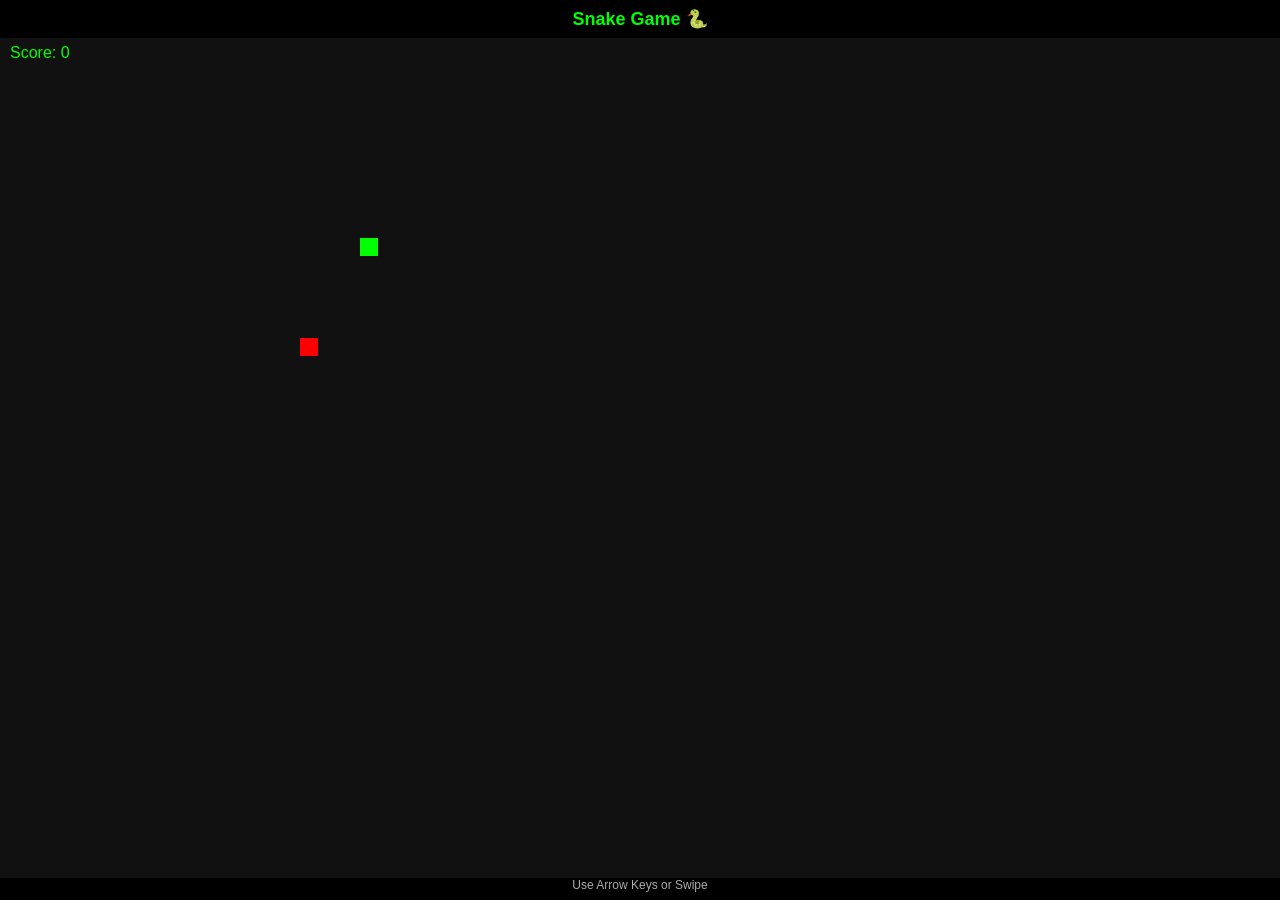
<file: index.html>
<!DOCTYPE html>
<html lang="en">
<head>
<meta charset="UTF-8">
<meta name="viewport" content="width=device-width, initial-scale=1.0, user-scalable=no">
<title>Snake Game</title>
<link rel="manifest" href="manifest.json">
<meta name="theme-color" content="#00ff00">
<style>
  html, body { margin:0; padding:0; background:#000; height:100%; overflow:hidden; touch-action:none; }
  #game { display:block; background:#111; }
  h1 { color:#0f0; text-align:center; font-family:sans-serif; margin:8px 0; font-size:18px; }
  #msg { color:#aaa; text-align:center; font-family:sans-serif; font-size:12px; }
</style>
</head>
<body>
<h1>Snake Game 🐍</h1>
<canvas id="game"></canvas>
<div id="msg">Use Arrow Keys or Swipe</div>

<script>
const canvas = document.getElementById('game');
const ctx = canvas.getContext('2d');
const size = 20;
let cols, rows;

function resize() {
  canvas.width = window.innerWidth;
  canvas.height = window.innerHeight - 60;
  cols = Math.floor(canvas.width / size);
  rows = Math.floor(canvas.height / size);
}
window.addEventListener('resize', resize);
resize();

let snake = [{x:10,y:10}], dir={x:1,y:0}, food={x:15,y:15}, score=0;

function draw() {
  ctx.fillStyle="#111"; ctx.fillRect(0,0,canvas.width,canvas.height);
  ctx.fillStyle="#0f0"; snake.forEach(s=>ctx.fillRect(s.x*size,s.y*size,size-2,size-2));
  ctx.fillStyle="red"; ctx.fillRect(food.x*size,food.y*size,size-2,size-2);
  ctx.fillStyle="#0f0"; ctx.font="16px sans-serif"; ctx.fillText("Score: "+score,10,20);
}

function update() {
  let head={x:snake[0].x+dir.x, y:snake[0].y+dir.y};
  if(head.x<0||head.y<0||head.x>=cols||head.y>=rows||snake.some(s=>s.x===head.x&&s.y===head.y)) {
    alert("Game Over! Score: "+score); snake=[{x:10,y:10}]; dir={x:1,y:0}; score=0; return;
  }
  snake.unshift(head);
  if(head.x===food.x&&head.y===food.y){ score++; food={x:Math.floor(Math.random()*cols),y:Math.floor(Math.random()*rows)}; }
  else snake.pop();
  draw();
}
setInterval(update, 120);

document.addEventListener('keydown',e=>{
  if(e.key==='ArrowUp'&&dir.y!==1)dir={x:0,y:-1};
  if(e.key==='ArrowDown'&&dir.y!==-1)dir={x:0,y:1};
  if(e.key==='ArrowLeft'&&dir.x!==1)dir={x:-1,y:0};
  if(e.key==='ArrowRight'&&dir.x!==-1)dir={x:1,y:0};
});

// Swipe code
let startX,startY;
canvas.addEventListener('touchstart',e=>{startX=e.touches[0].clientX; startY=e.touches[0].clientY;});
canvas.addEventListener('touchend',e=>{
  let dx=e.changedTouches[0].clientX-startX, dy=e.changedTouches[0].clientY-startY;
  if(Math.abs(dx)>Math.abs(dy)){
    if(dx>30&&dir.x!==-1)dir={x:1,y:0};
    if(dx<-30&&dir.x!==1)dir={x:-1,y:0};
  } else {
    if(dy>30&&dir.y!==-1)dir={x:0,y:1};
    if(dy<-30&&dir.y!==1)dir={x:0,y:-1};
  }
});

// PWA register
if('serviceWorker' in navigator){ navigator.serviceWorker.register('sw.js'); }
</script>
</body>
</html>
</file>
